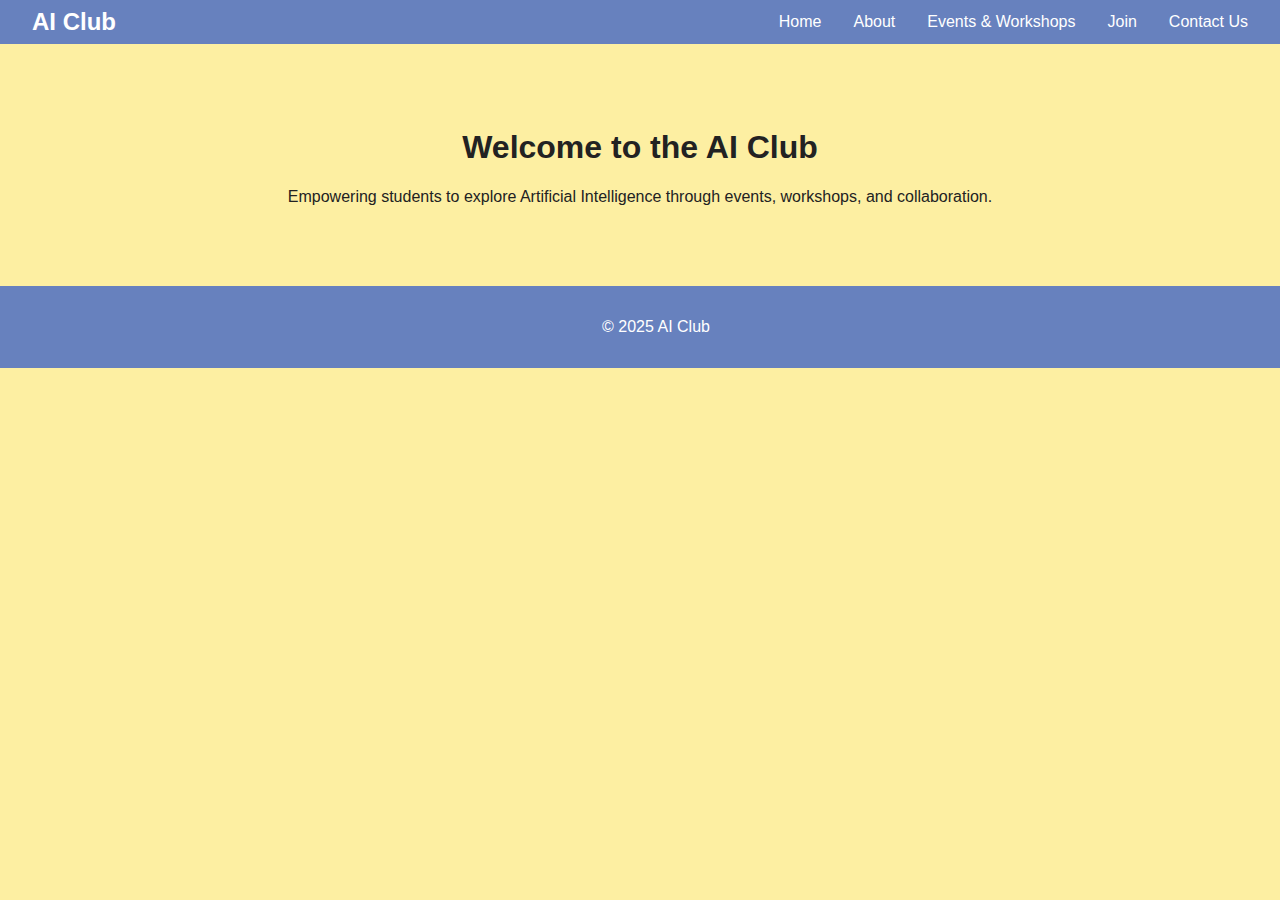
<file: site/index.html>
<!DOCTYPE html>
<html lang="en">
<head>
  <meta charset="UTF-8">
  <meta name="viewport" content="width=device-width, initial-scale=1.0">
  <title>AI Club - Home</title>
  <link rel="stylesheet" href="style.css">
</head>
<body>
  <header>
    <nav class="navbar">
      <div class="club-name">AI Club</div>
      <input type="checkbox" id="menu-toggle" class="menu-toggle" />
      <label for="menu-toggle" class="hamburger">
        <span></span>
        <span></span>
        <span></span>
      </label>
      <ul class="nav-links">
        <li><a href="index.html">Home</a></li>
        <li><a href="about.html">About</a></li>
        <li><a href="events.html">Events & Workshops</a></li>
        <li><a href="join.html">Join</a></li>
        <li><a href="contact.html">Contact Us</a></li>
      </ul>
    </nav>
  </header>
  <main>
    <section class="hero">
      <h1>Welcome to the AI Club</h1>
      <p>Empowering students to explore Artificial Intelligence through events, workshops, and collaboration.</p>
    </section>
  </main>
  <footer>
    <p>&copy; 2025 AI Club</p>
  </footer>
</body>
</html>
</file>
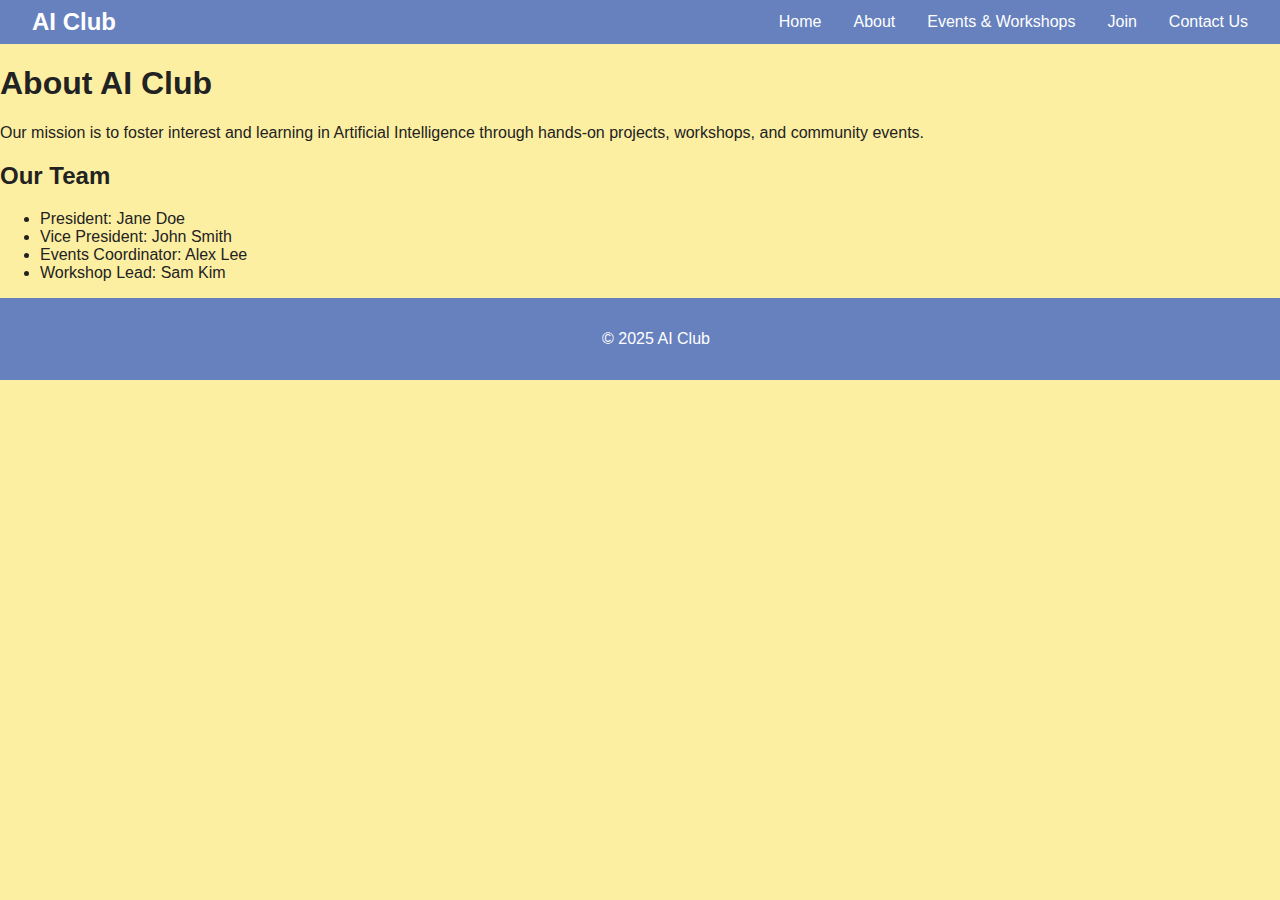
<file: site/about.html>
<!DOCTYPE html>
<html lang="en">
<head>
  <meta charset="UTF-8">
  <meta name="viewport" content="width=device-width, initial-scale=1.0">
  <title>About - AI Club</title>
  <link rel="stylesheet" href="style.css">
</head>
<body>
  <header>
    <nav class="navbar">
      <div class="club-name">AI Club</div>
      <input type="checkbox" id="menu-toggle" class="menu-toggle" />
      <label for="menu-toggle" class="hamburger">
        <span></span>
        <span></span>
        <span></span>
      </label>
      <ul class="nav-links">
        <li><a href="index.html">Home</a></li>
        <li><a href="about.html">About</a></li>
        <li><a href="events.html">Events & Workshops</a></li>
        <li><a href="join.html">Join</a></li>
        <li><a href="contact.html">Contact Us</a></li>
      </ul>
    </nav>
  </header>
  <main>
    <section class="about-section">
      <h1>About AI Club</h1>
      <p>Our mission is to foster interest and learning in Artificial Intelligence through hands-on projects, workshops, and community events.</p>
      <h2>Our Team</h2>
      <ul class="team-list">
        <li>President: Jane Doe</li>
        <li>Vice President: John Smith</li>
        <li>Events Coordinator: Alex Lee</li>
        <li>Workshop Lead: Sam Kim</li>
      </ul>
    </section>
  </main>
  <footer>
    <p>&copy; 2025 AI Club</p>
  </footer>
</body>
</html>
</file>
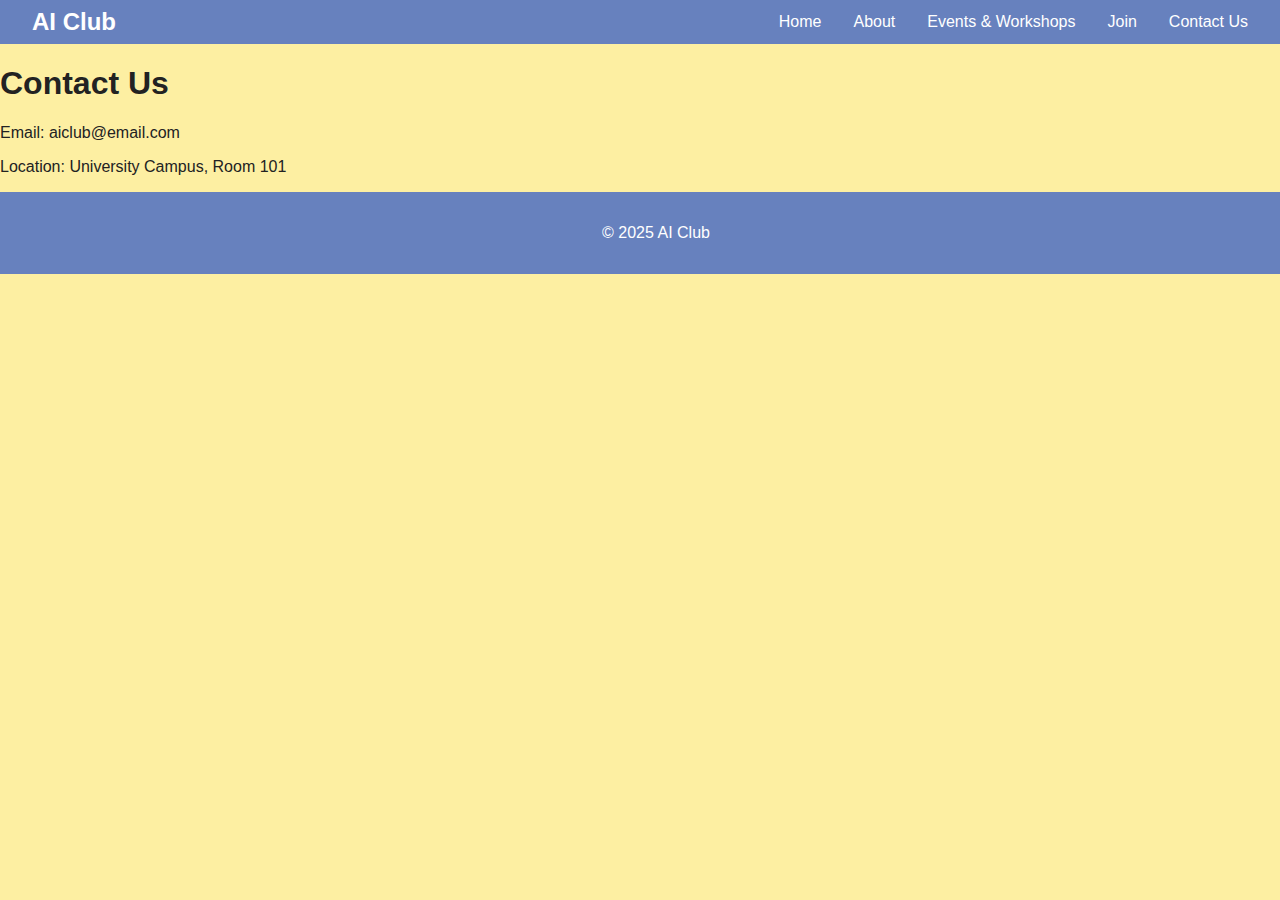
<file: site/contact.html>
<!DOCTYPE html>
<html lang="en">
<head>
  <meta charset="UTF-8">
  <meta name="viewport" content="width=device-width, initial-scale=1.0">
  <title>Contact Us - AI Club</title>
  <link rel="stylesheet" href="style.css">
</head>
<body>
  <header>
    <nav class="navbar">
      <div class="club-name">AI Club</div>
      <input type="checkbox" id="menu-toggle" class="menu-toggle" />
      <label for="menu-toggle" class="hamburger">
        <span></span>
        <span></span>
        <span></span>
      </label>
      <ul class="nav-links">
        <li><a href="index.html">Home</a></li>
        <li><a href="about.html">About</a></li>
        <li><a href="events.html">Events & Workshops</a></li>
        <li><a href="join.html">Join</a></li>
        <li><a href="contact.html">Contact Us</a></li>
      </ul>
    </nav>
  </header>
  <main>
    <section class="contact-section">
      <h1>Contact Us</h1>
      <p>Email: aiclub@email.com</p>
      <p>Location: University Campus, Room 101</p>
    </section>
  </main>
  <footer>
    <p>&copy; 2025 AI Club</p>
  </footer>
</body>
</html>
</file>
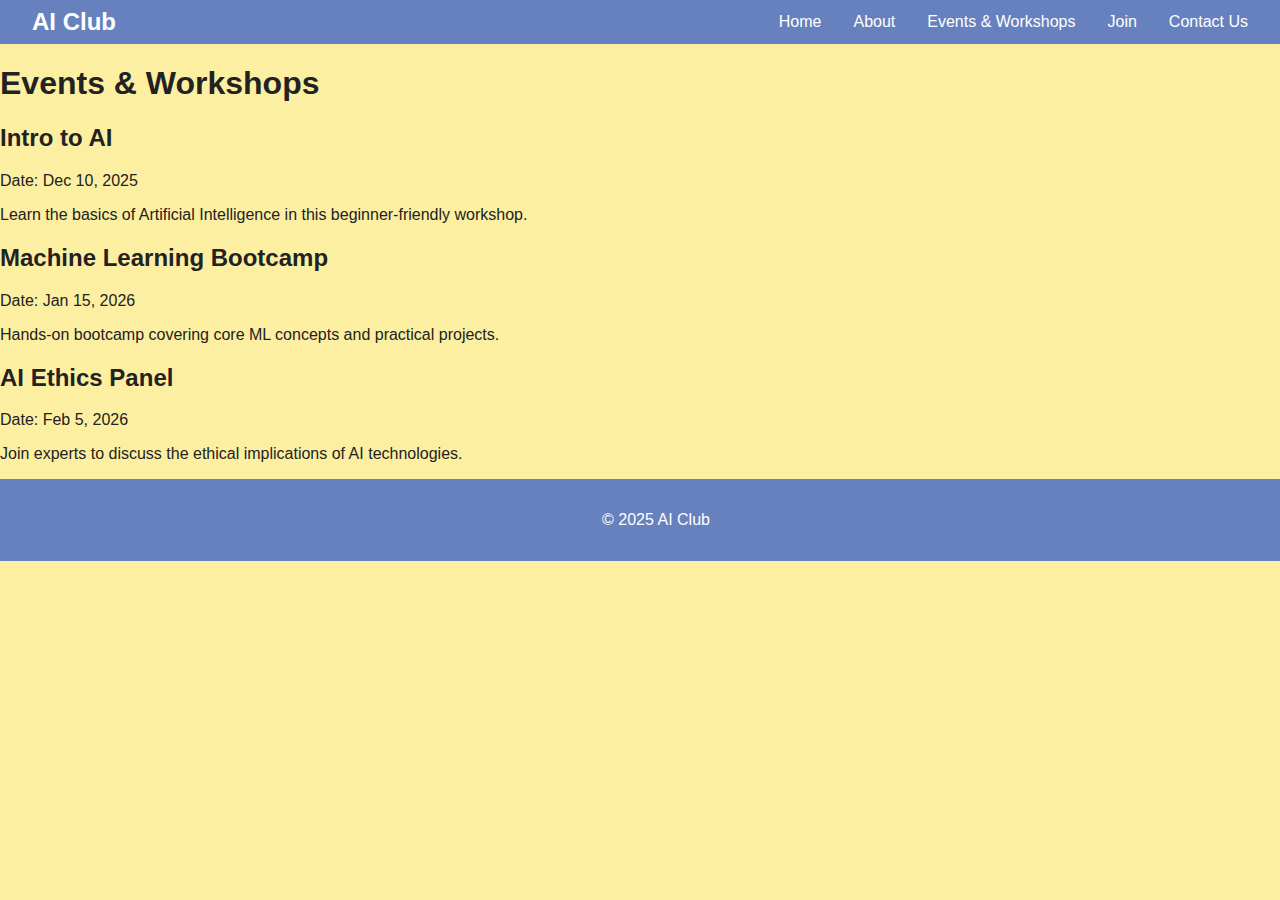
<file: site/events.html>
<!DOCTYPE html>
<html lang="en">
<head>
  <meta charset="UTF-8">
  <meta name="viewport" content="width=device-width, initial-scale=1.0">
  <title>Events & Workshops - AI Club</title>
  <link rel="stylesheet" href="style.css">
</head>
<body>
  <header>
    <nav class="navbar">
      <div class="club-name">AI Club</div>
      <input type="checkbox" id="menu-toggle" class="menu-toggle" />
      <label for="menu-toggle" class="hamburger">
        <span></span>
        <span></span>
        <span></span>
      </label>
      <ul class="nav-links">
        <li><a href="index.html">Home</a></li>
        <li><a href="about.html">About</a></li>
        <li><a href="events.html">Events & Workshops</a></li>
        <li><a href="join.html">Join</a></li>
        <li><a href="contact.html">Contact Us</a></li>
      </ul>
    </nav>
  </header>
  <main>
    <section class="events-section">
      <h1>Events & Workshops</h1>
      <div class="events-grid">
        <div class="event-card">
          <h2>Intro to AI</h2>
          <p>Date: Dec 10, 2025</p>
          <p>Learn the basics of Artificial Intelligence in this beginner-friendly workshop.</p>
        </div>
        <div class="event-card">
          <h2>Machine Learning Bootcamp</h2>
          <p>Date: Jan 15, 2026</p>
          <p>Hands-on bootcamp covering core ML concepts and practical projects.</p>
        </div>
        <div class="event-card">
          <h2>AI Ethics Panel</h2>
          <p>Date: Feb 5, 2026</p>
          <p>Join experts to discuss the ethical implications of AI technologies.</p>
        </div>
      </div>
    </section>
  </main>
  <footer>
    <p>&copy; 2025 AI Club</p>
  </footer>
</body>
</html>
</file>
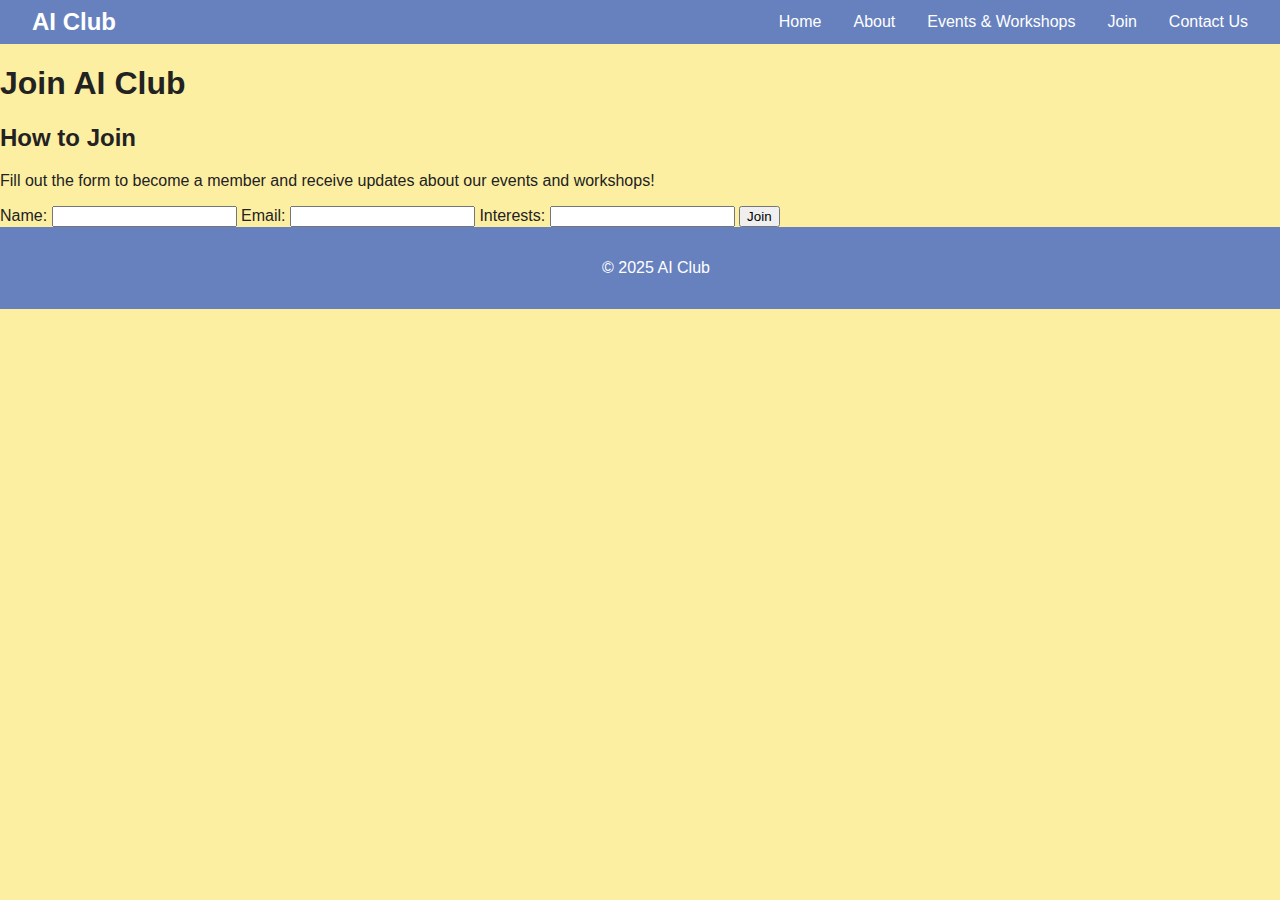
<file: site/join.html>
<!DOCTYPE html>
<html lang="en">
<head>
  <meta charset="UTF-8">
  <meta name="viewport" content="width=device-width, initial-scale=1.0">
  <title>Join - AI Club</title>
  <link rel="stylesheet" href="style.css">
</head>
<body>
  <header>
    <nav class="navbar">
      <div class="club-name">AI Club</div>
      <input type="checkbox" id="menu-toggle" class="menu-toggle" />
      <label for="menu-toggle" class="hamburger">
        <span></span>
        <span></span>
        <span></span>
      </label>
      <ul class="nav-links">
        <li><a href="index.html">Home</a></li>
        <li><a href="about.html">About</a></li>
        <li><a href="events.html">Events & Workshops</a></li>
        <li><a href="join.html">Join</a></li>
        <li><a href="contact.html">Contact Us</a></li>
      </ul>
    </nav>
  </header>
  <main>
    <section class="join-section">
      <h1>Join AI Club</h1>
      <div class="join-content">
        <div class="join-info">
          <h2>How to Join</h2>
          <p>Fill out the form to become a member and receive updates about our events and workshops!</p>
        </div>
        <form class="join-form">
          <label for="name">Name:</label>
          <input type="text" id="name" name="name" required>
          <label for="email">Email:</label>
          <input type="email" id="email" name="email" required>
          <label for="interests">Interests:</label>
          <input type="text" id="interests" name="interests">
          <button type="submit">Join</button>
        </form>
      </div>
    </section>
  </main>
  <footer>
    <p>&copy; 2025 AI Club</p>
  </footer>
</body>
</html>
</file>
<file: site/style.css>
body {
  margin: 0;
  font-family: Arial, sans-serif;
  background: #FDEFA2;
  color: #222;
}

header {
  background: #6781BE;
  color: #fff;
}

.navbar {
  display: flex;
  align-items: center;
  justify-content: space-between;
  padding: 0.5rem 2rem;
  position: relative;
}
.club-name {
  font-size: 1.5rem;
  font-weight: bold;
}
.nav-links {
  list-style: none;
  display: flex;
  gap: 2rem;
  margin: 0;
  padding: 0;
}
.nav-links li a {
  color: #fff;
  text-decoration: none;
  font-weight: 500;
  transition: color 0.2s;
}
.nav-links li a:hover {
  color: #FDEFA2;
}
.menu-toggle {
  display: none;
}
.hamburger {
  display: none;
  flex-direction: column;
  cursor: pointer;
  width: 30px;
  height: 25px;
  justify-content: space-between;
}
.hamburger span {
  display: block;
  height: 4px;
  background: #fff;
  border-radius: 2px;
}
@media (max-width: 768px) {
  .nav-links {
    position: absolute;
    top: 60px;
    right: 0;
    background: #6781BE;
    flex-direction: column;
    width: 200px;
    gap: 1.5rem;
    padding: 1.5rem 0;
    display: none;
  }
  .menu-toggle:checked ~ .nav-links {
    display: flex;
  }
  .hamburger {
    display: flex;
  }
}
.hero {
  text-align: center;
  padding: 4rem 2rem;
}
footer {
  text-align: center;
  padding: 1rem;
  background: #6781BE;
  color: #fff;
  position: relative;
  bottom: 0;
  width: 100%;
}
</file>
